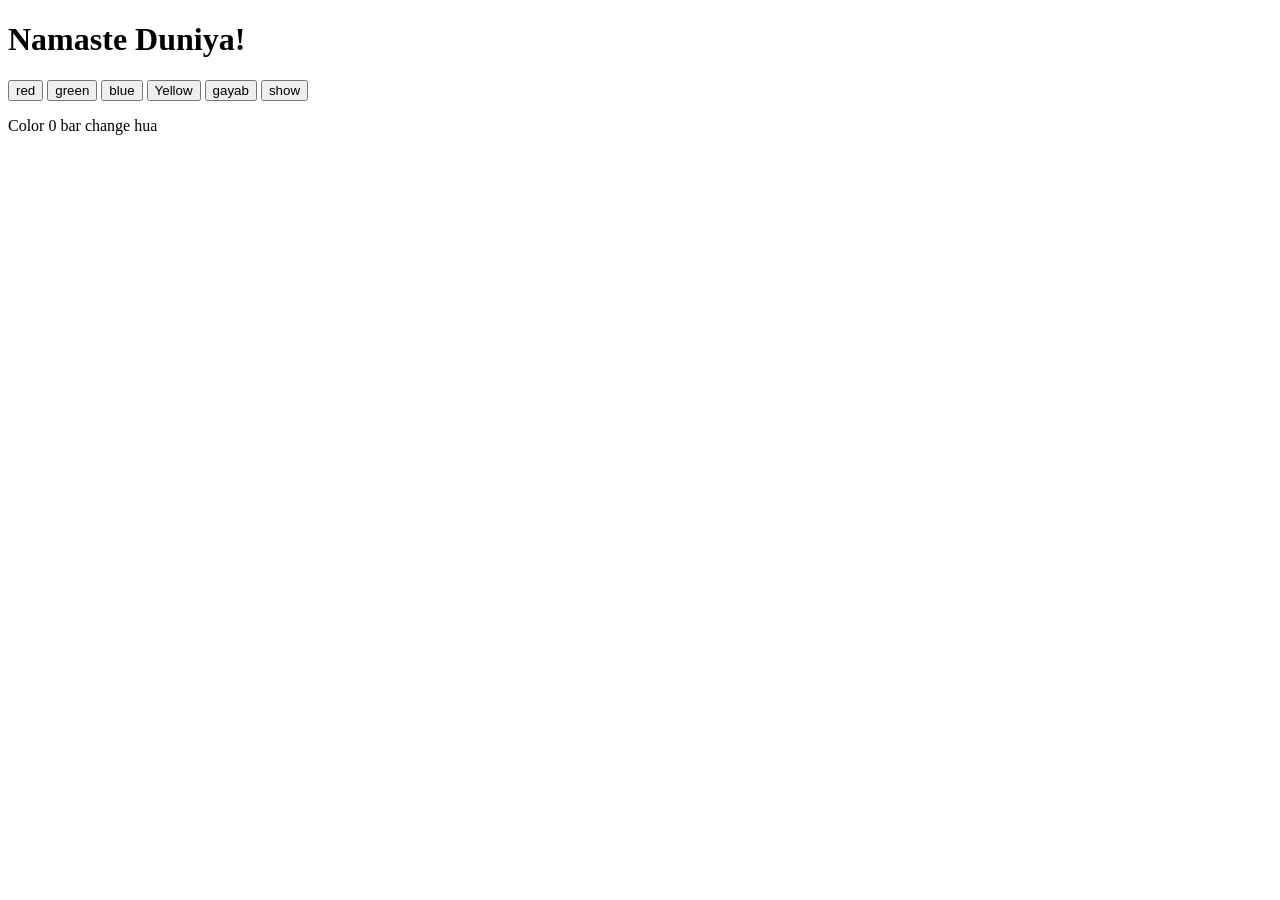
<file: Color Change using events/index.html>
<!DOCTYPE html>
<html lang="en">
<head>
    <meta charset="UTF-8">
    <meta name="viewport" content="width=device-width, initial-scale=1.0">
    <title>Document</title>
    <script src="script.js"> </script>
</head>
<body>
    <h1 id="xyz">Namaste Duniya!</h1>
    <button onclick="setColor('red')" id="red">red</button>
    <button onclick="setColor('green')" id="green">green</button>
    <button onclick="setColor('blue')" id="blue">blue</button>
    <button onclick="setColor('yellow')" id="yellow">Yellow</button>
    <button onclick="hide()">gayab</button>
    <button onclick="show()">show</button> 

<p>Color <span id="counter">0</span> bar change hua </p>
    
</body>
</html>
</file>
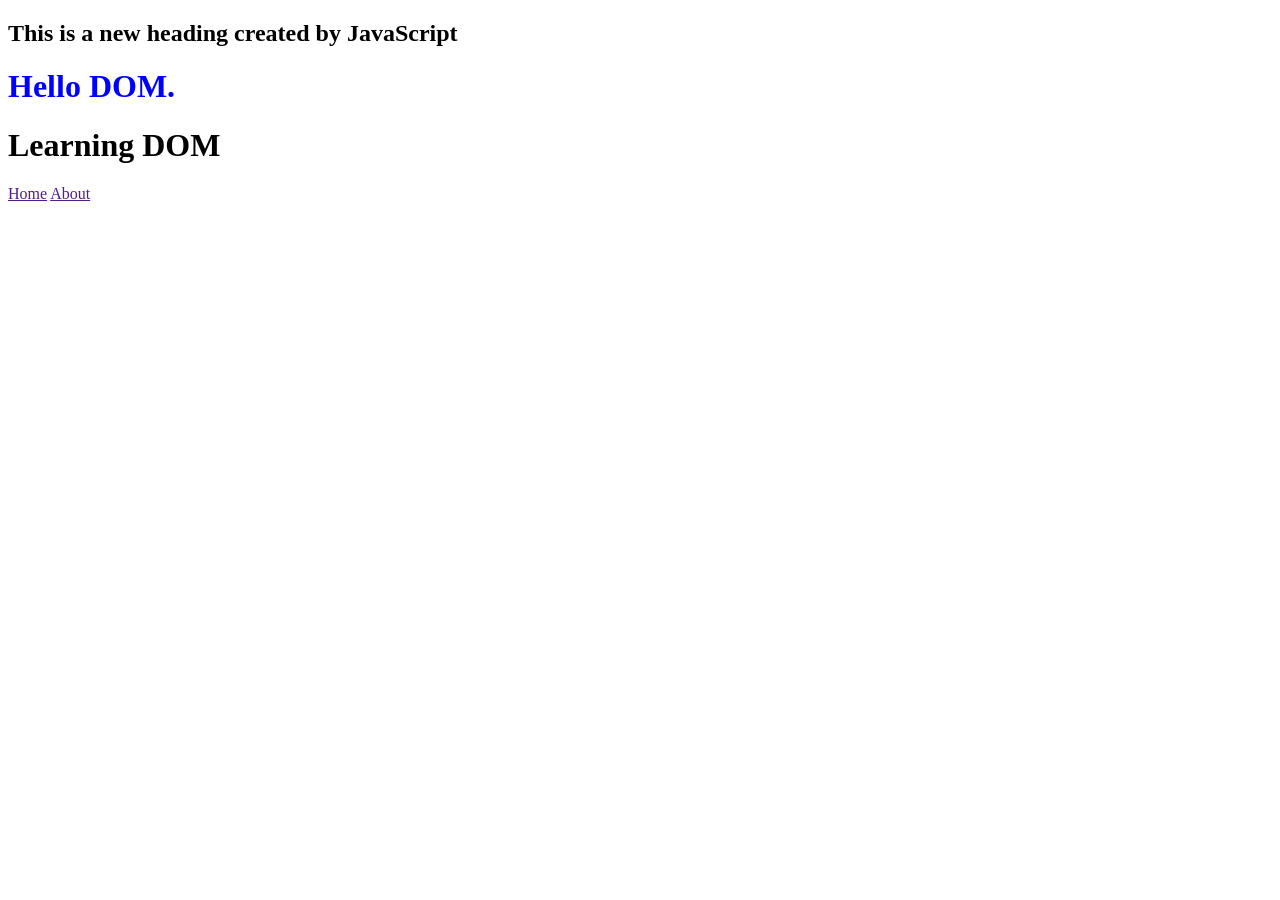
<file: DOM/index.html>
<!DOCTYPE html>
<html lang="en">
<head>
    <meta charset="UTF-8">
    <meta name="viewport" content="width=device-width, initial-scale=1.0">
    <title>Document</title>
</head>
<body>
    <h1 id="demo"></h1>
    <h1 class="heading"></h1>
    <a href="">Home</a>
    <a href="">About</a>


    <script src="script.js"> </script>
</body>
</html>
</file>
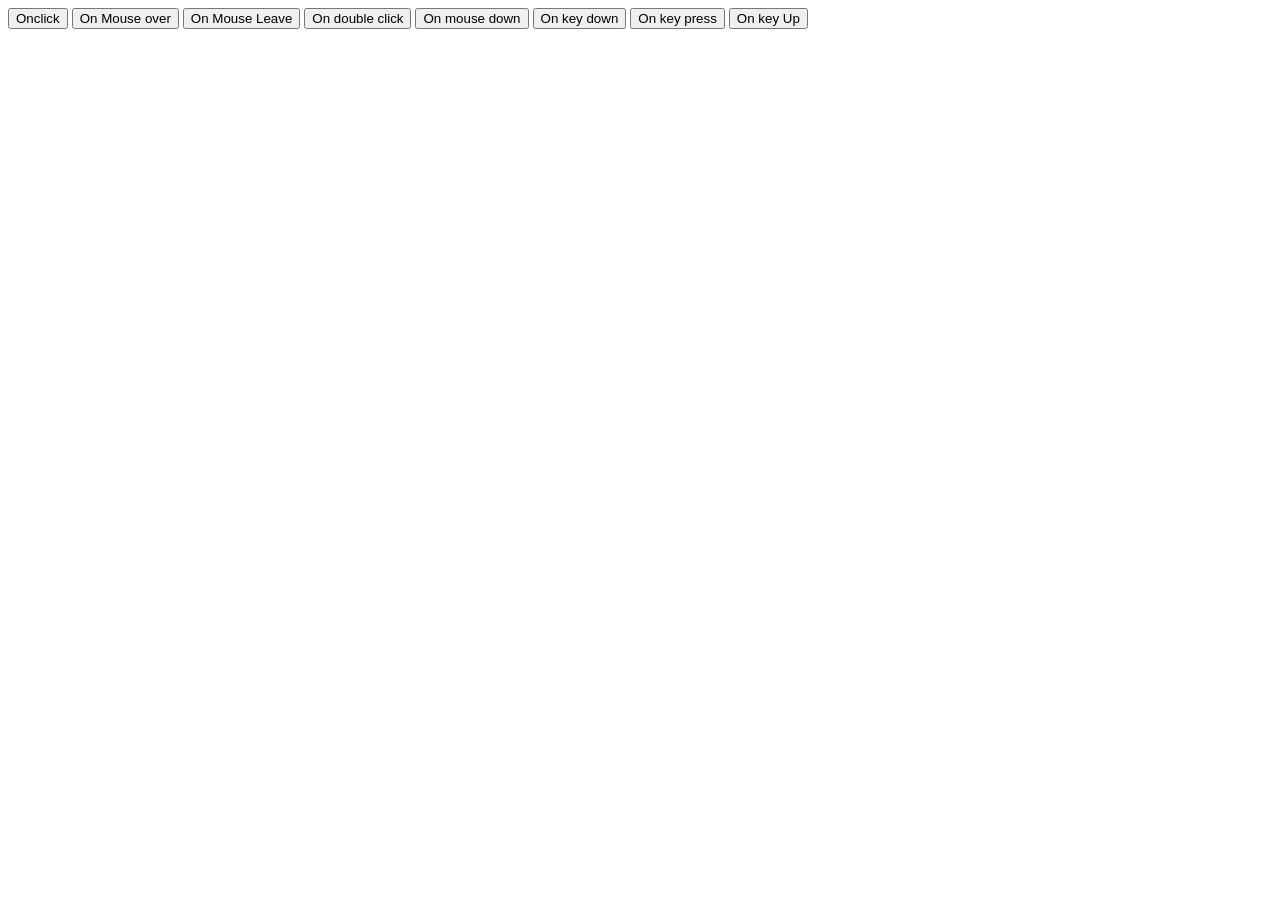
<file: Events/index.html>
<!DOCTYPE html>
<html lang="en">
<head>
    <meta charset="UTF-8">
    <meta name="viewport" content="width=device-width, initial-scale=1.0">
    <title>Document</title>
</head>
<body>
     <button onclick="OnClick()">Onclick</button>
    <button onmouseover="OnMouseOver()">On Mouse over</button>
    <button onmouseleave="OnMouseLeave()">On Mouse Leave</button>
    <button ondblclick="onDblclick()">On double click</button>
    <button onmousedown="OnMousedown()">On mouse down</button>
    <button onkeydown="onkeydown">On key down</button>
    <button onkeypress="onkeyPress()">On key press</button>
    <button onkeyup="onkeyUp()">On key Up</button>
    <script src="script.js"></script>
</body>
</html>
</file>
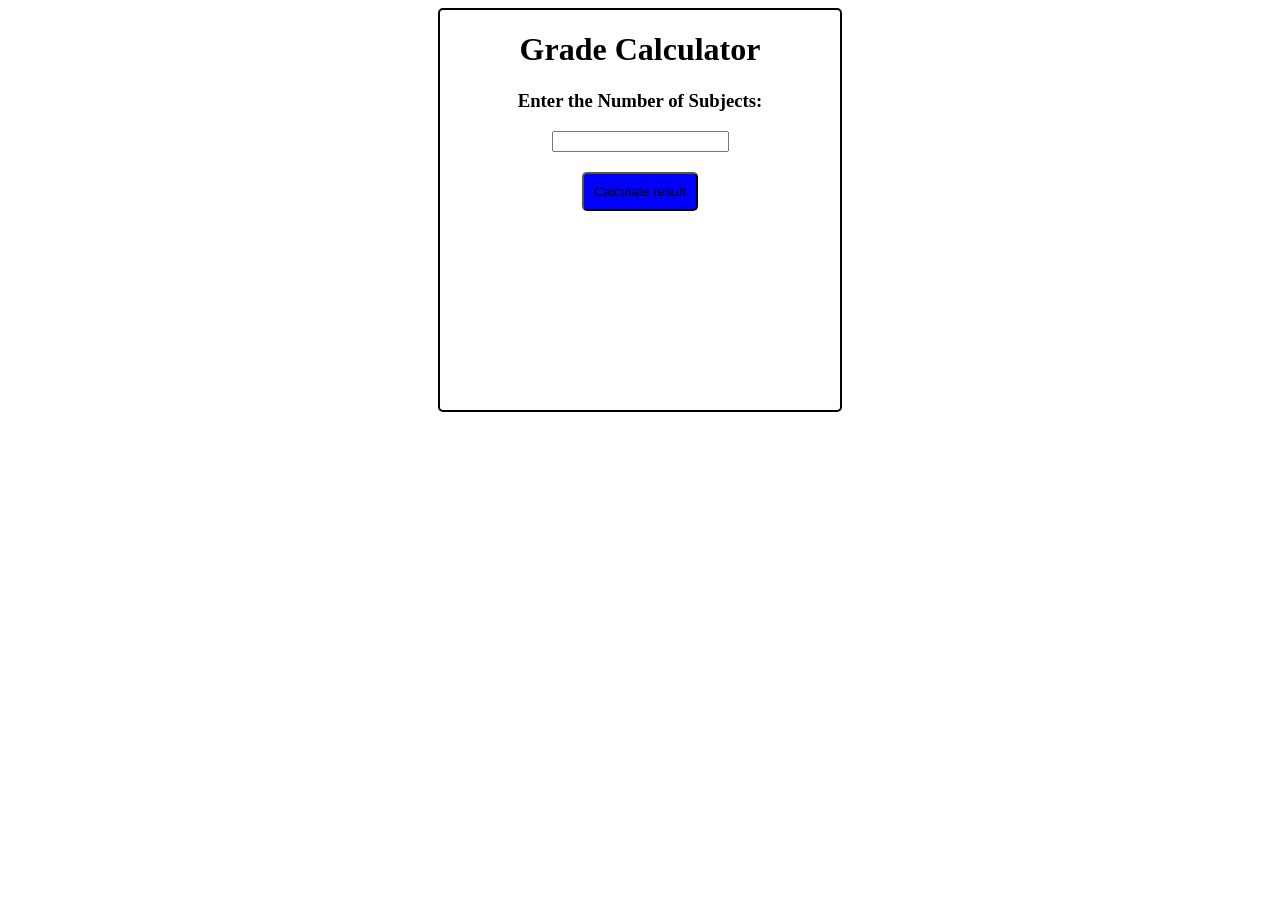
<file: Experiment -1/index.html>
<!DOCTYPE html>
<html lang="en">
<head>
    <meta charset="UTF-8">
    <meta name="viewport" content="width=device-width, initial-scale=1.0">
    <title>Experiment - 1</title>
   <link rel="stylesheet" href="style.css">
</head>
<body>
    <div id="container">
    <h1>Grade Calculator</h1>
    <h3>Enter the Number of Subjects: </h3>
    <form action="">
        <input type="number" id="subjects">
    </form>

    <button onclick="calculateResult()">Calculate result</button>
    <div id="result"></div>

    </div>
    <script src="./script.js"></script>
    
</body>
</html>
</file>
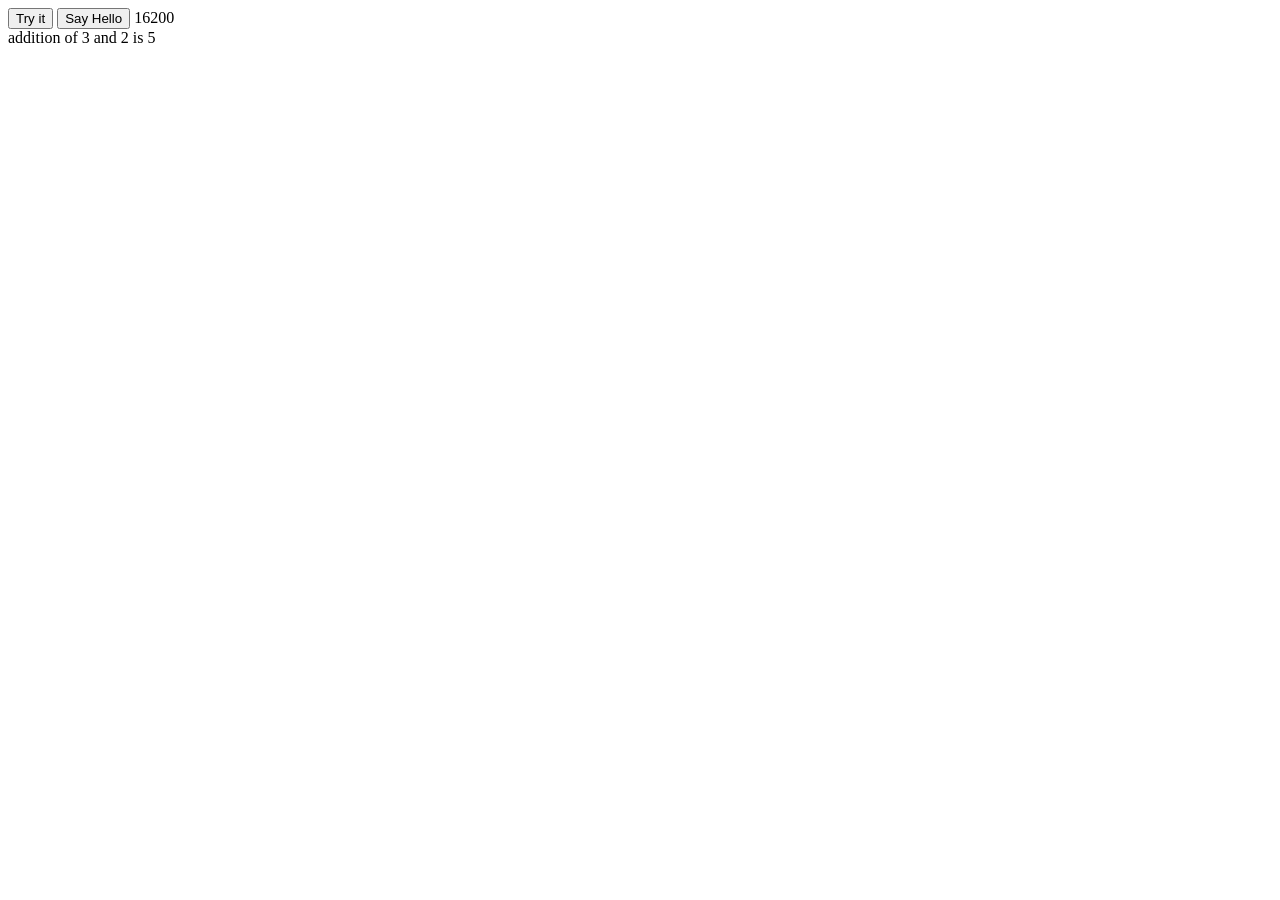
<file: function.html>
<!DOCTYPE html>
<html lang="en">
<head>
    <meta charset="UTF-8">
    <meta name="viewport" content="width=device-width, initial-scale=1.0">
    <title>Document</title>
</head>
<body>
    <button onclick="myfunction()">Try it</button>

    <input type="button" onclick="sayHello('Zara', 7)" value="Say Hello">
    
    <script>
        function myfunction(){
            alert("Hello World");
        }
       function sayHello(name, age){
            document.write(name + 'is' + age + 'years old.');
       }

      
       function multiply(a,b){
        return a*b;
       }

       let result = multiply(45, 360);
       document.write(result , "<br/>"); 

       let add = (x,y) => { return x+y;};
       document.write( "addition of 3 and 2 is   " , add(2,3));


    </script>
</body>
</html>
</file>
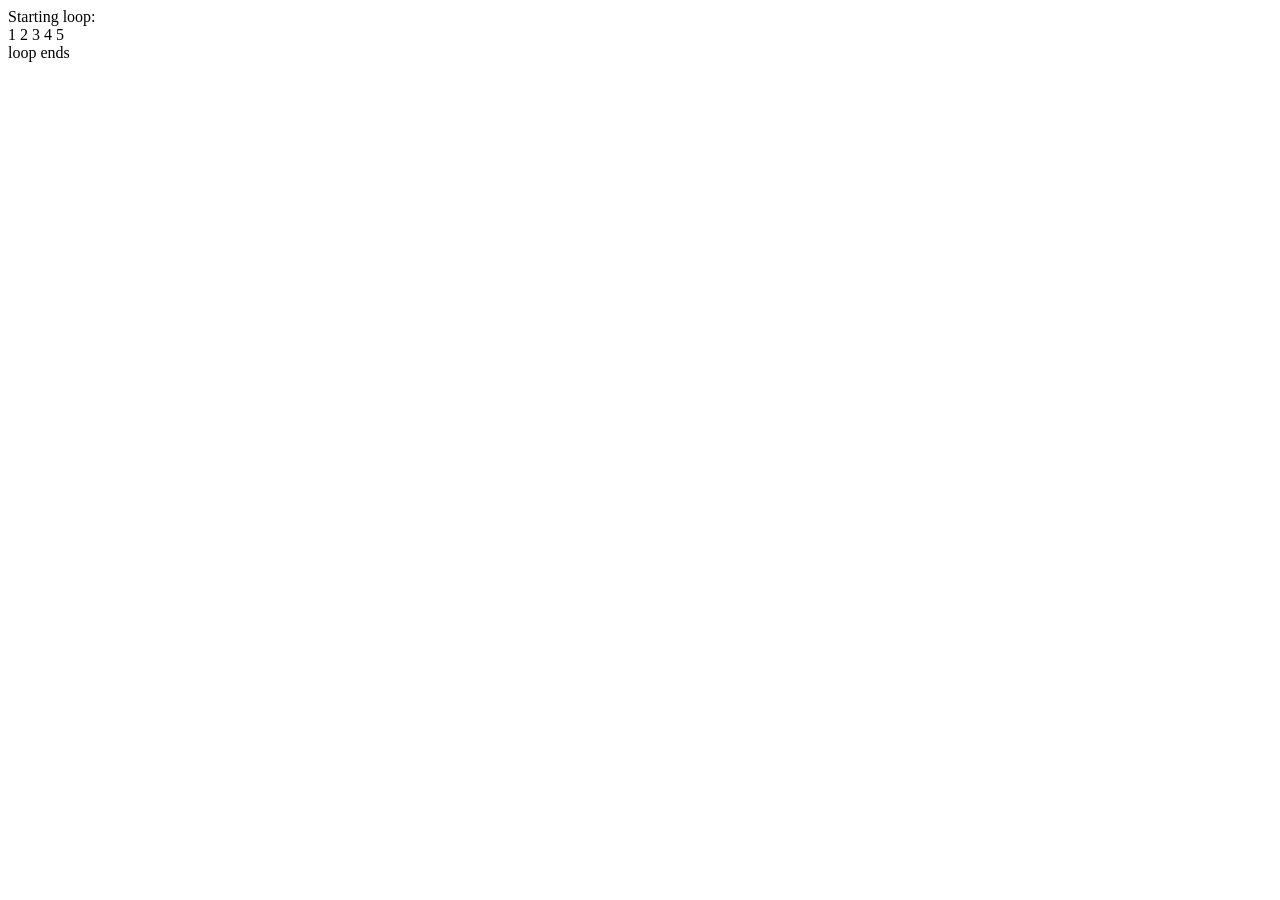
<file: loop.html>
<!DOCTYPE html>
<html lang="en">
<head>
    <meta charset="UTF-8">
    <meta name="viewport" content="width=device-width, initial-scale=1.0">
    <title>Document</title>
</head>
<body>
    <script>
        for(let x = 0; x<5; x++){
         console.log(x);
       }

       let count;

       document.write('Starting loop: <br/>');
       for(count = 0 ; count<5 ; count++){
        document.write(count+1 , " ");
       }
       document.write('<br/>')
       document.write('loop ends');


    </script>
    
</body>
</html>
</file>
<file: Experiment -1/style.css>
body{
    display: flex;
    justify-content: center;
    align-items: center;
}

#container{
    text-align: center;
    border: 2px solid black;
    border-radius: 5px;
    height: 400px;
    width: 400px;
    gap: 20px;
}

button{
    background-color: blue;
    border-radius: 5px;
    padding: 10px;
    margin: 20px;
}
</file>
